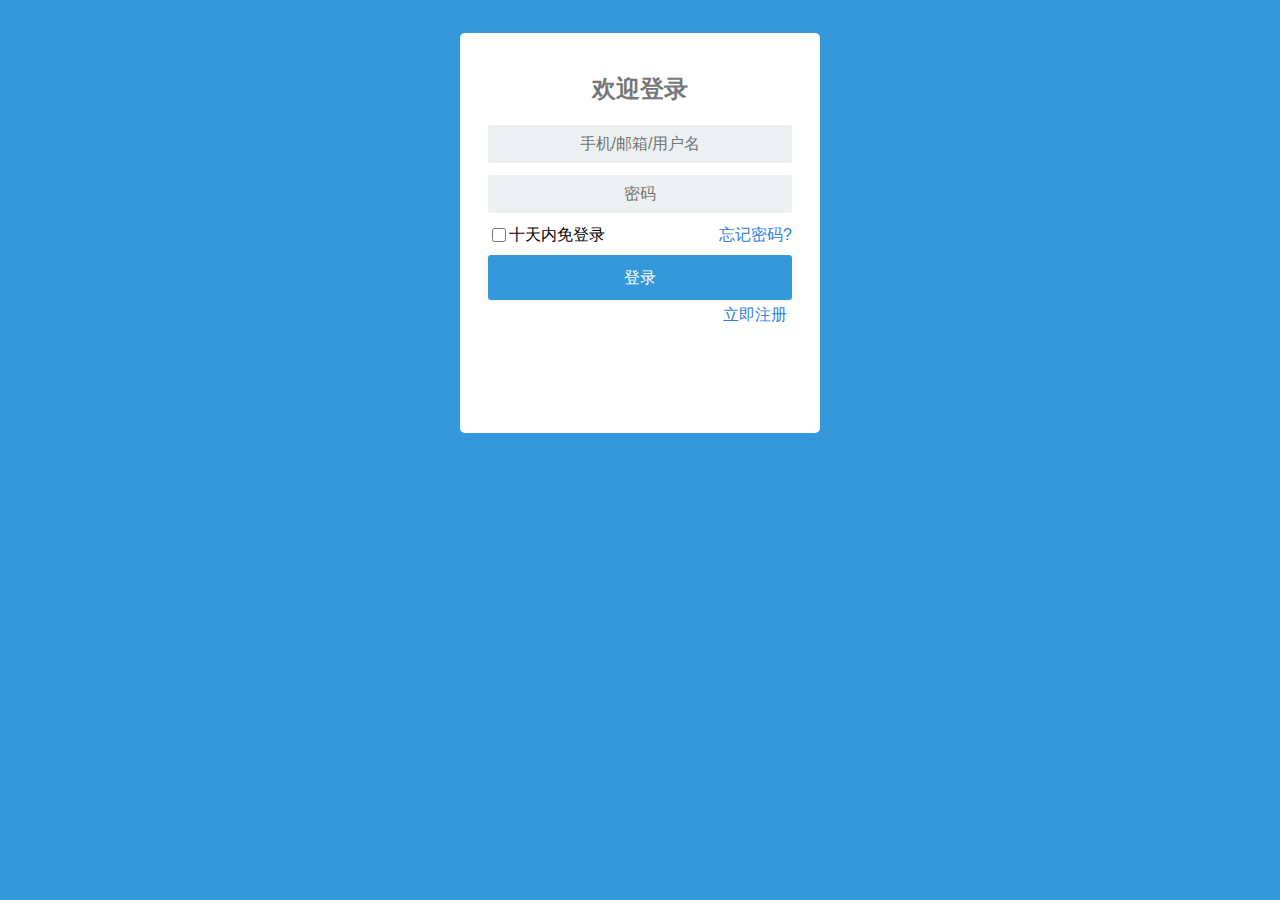
<file: dialog/dialog-web/target/classes/static/index.html>
<!DOCTYPE html>
<html lang="en">

<head>
<meta charset="UTF-8">
<title>Login Form</title>
<link rel="stylesheet" href="css/login.css">
<script type="text/javascript" src="js/jquery-3.3.1.min.js"></script>
<script type="text/javascript" src="js/jquery-3.3.1.js"></script>
<script type="text/javascript" src="js/login.js"></script>
</head>

<body>
	<div class="login">
		<div class="login-screen">
			<div class="app-title">
				<h2>欢迎登录</h2>
			</div>

			<div class="login-form">
				<div class="control-group">
					<input type="text" class="login-name" value=""
						placeholder="手机/邮箱/用户名" id="login-name" onfocus="hidEmptyInfo1()">
					<label class="login-field-icon fui-user" for="login-name"></label>
				</div>

				<div class="control-group">
					<input type="password" value="" placeholder="密码" id="login-pass"
						onfocus="hidEmptyInfo2()"> <label
						class="login-field-icon fui-lock" for="login-pass"></label>
				</div>

				<div class="control-ot">
					<input class="login-no" type="checkbox" id="login-no"> <label
						class="login-ten" for="login-no">十天内免登录</label> <a
						class="forgetpwd" href="#">忘记密码?</a>
				</div>

				<div id="empty_username" class="empty_info" style="display: none">请输入账号</div>
				<div id="empty_password" class="empty_info" style="display: none">请输入密码</div>
				<div id="error_info" class="empty_info" style="display: none">账号或密码错误请重新输入</div>

				<a class="login_btn" href="#" onclick="login()">登录</a>
				<div class="control-ot">
					<a class="register_a" href="#">立即注册</a>
					<div class="control-ot"></div>
				</div>
			</div>
		</div>
	</div>
</body>

</html>
</file>
<file: dialog/dialog-web/target/classes/static/css/login.css>
a {
	text-decoration: none
}

body {
	font-family: Arial;
	background-color: #3498DB;
	padding: 5px;
}

.login {
	margin: 20px auto;
	width: 360px;
	height: 400px;
}

.login-screen {
	background-color: #FFF;
	height: 360px;
	padding: 20px;
	border-radius: 5px
}

.app-title {
	text-align: center;
	color: #777;
}

.login-screen {
	text-align: center;
}

.login-form {
	text-align: center;
	height: 260px;
}

.control-group {
	margin-bottom: 10px;
	height: 40px;
}

.control-ot {
	vertical-align: middle;
	margin: 0 auto;
	width: 304px;
	height: 30px;
}

.control-btn {
	text-align: center;
	margin-bottom: 10px;
	margin: 0 auto;
	vertical-align: middle;
	width: 304px;
	height: 40px;
}

input {
	text-align: center;
	background-color: #ECF0F1;
	border: 2px solid transparent;
	border-radius: 3px;
	font-size: 16px;
	font-weight: 200;
	padding: 8px 0;
	width: 300px;
	transition: border .5s;
}

.login_btn {
	border: 2px solid transparent;
	background: #3498DB;
	color: #ffffff;
	font-size: 16px;
	line-height: 25px;
	padding: 8px 0;
	text-decoration: none;
	text-shadow: none;
	border-radius: 3px;
	box-shadow: none;
	transition: 0.25s;
	display: block;
	width: 300px;
	margin: 0 auto;
}

.login-link {
	font-size: 12px;
	color: #444;
	display: block;
	margin-top: 12px;
}

input[type="checkbox" i] {
	display: block;
	float: left;
	width: 14px;
	height: 14px;
	cursor: pointer;
	border: solid 1px #aaa;
	color: #999;
	font-size: 12px;
}

.forgetpwd {
	float: right;
	color: #3182d9;
}

.login-ten {
	float: left;
}

.register_a {
	padding: 5px;
	float: right;
	color: #3182d9;
	margin: 0 auto;
}

.empty_info {
	text-align: left;
	margin-bottom: 10px;
	margin: 0 auto;
	vertical-align: middle;
	width: 304px;
	height: 40px;
	color: #FF0000
}
</file>
